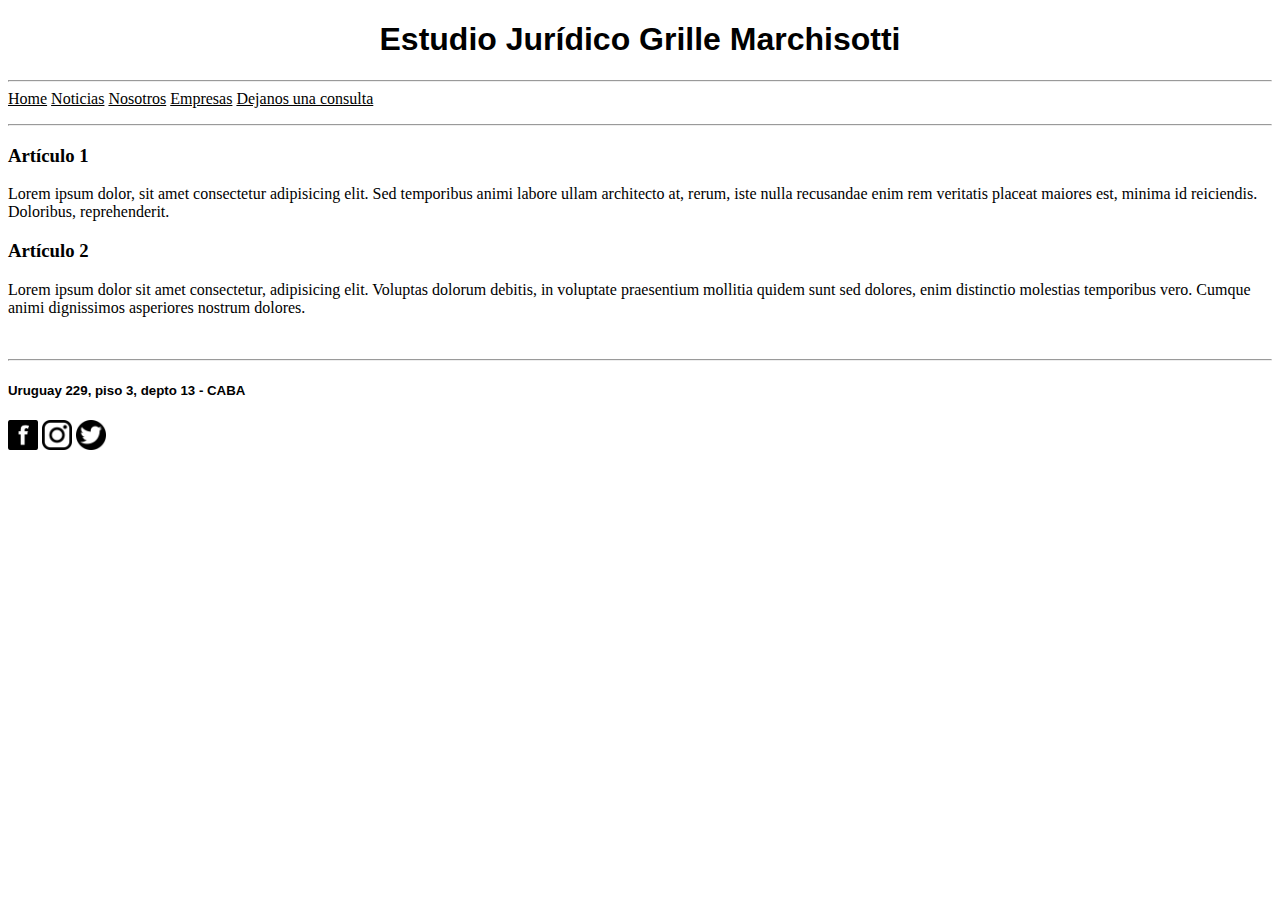
<file: index.html>
<!DOCTYPE html>

<!DOCTYPE html>
<html lang="en">
<head>
    <meta charset="UTF-8">
    <meta http-equiv="X-UA-Compatible" content="IE=edge">
    <meta name="viewport" content="width=device-width, initial-scale=1.0">
    <link rel="stylesheet" href="CssGrilleMarchisotti.css">
    <title>Estudio Jurídico Grille Marchisotti - Index</title>
    <meta name="description" content="Estudio Jurídico especializado en derecho laboral, de familia y admimnistrativo">
    <link href="https://cdn.jsdelivr.net/npm/bootstrap@5.0.0-beta3/dist/css/bootstrap.min.css" rel="stylesheet" integrity="sha384-eOJMYsd53ii+scO/bJGFsiCZc+5NDVN2yr8+0RDqr0Ql0h+rP48ckxlpbzKgwra6" crossorigin="anonymous">
    <link rel="preconnect" href="https://fonts.gstatic.com">
<link href="https://fonts.googleapis.com/css2?family=Poppins:wght@200&display=swap" rel="stylesheet">

<style>  
    </style>
</head>
<header>
    <h1>Estudio Jurídico Grille Marchisotti </h1>
</header>
<hr>
<!--solo para entrega Bootstrap JS-->
<nav>
    <div class="container">
    <nav class="navbar navbar-expand-lg navbar-light bg-light">
      <div class="container-fluid">
        <a class="navbar-brand" href="index.html">Home</a>
        <a class="navbar-brand" href="Noticias2.html">Noticias</a>
        <a class="navbar-brand" href="Nosotros3.html">Nosotros</a>
        <a class="navbar-brand" href="Empleos4.html">Empresas</a>
        <a class="navbar-brand" href="DejanosUnaConsulta5.html">Dejanos una consulta</a>
    </div>
</nav>
<!-- Nav para entrega final
    <nav>
        <ul>
            <li><a href="index.html">Home</a></li>
            <li><a href="Noticias2.html">Noticias</a></li>
            <li><a href="Nosotros3.html">Nosotros</a></li>
            <li><a href="Empleos4.html">Empresas</a></li>
            <li><a href="DejanosUnaConsulta5.html">Dejanos una consulta</a></li>
        </ul>
    </nav> -->
    <hr>
<body>
<section id=seccion>
    <article id="articulo1">
        <h3>Artículo 1</h3>
        <p>Lorem ipsum dolor, sit amet consectetur adipisicing elit. Sed temporibus animi labore ullam architecto at, rerum, iste nulla recusandae enim rem veritatis placeat maiores est, minima id reiciendis. Doloribus, reprehenderit.</p>
    </article>
    <article id="articulo2">
        <h3>Artículo 2</h3>
        <p>Lorem ipsum dolor sit amet consectetur, adipisicing elit. Voluptas dolorum debitis, in voluptate praesentium mollitia quidem sunt sed dolores, enim distinctio molestias temporibus vero. Cumque animi dignissimos asperiores nostrum dolores.</p>
    </article>
</section>

<script src="https://cdn.jsdelivr.net/npm/bootstrap@5.0.0-beta3/dist/js/bootstrap.bundle.min.js" integrity="sha384-JEW9xMcG8R+pH31jmWH6WWP0WintQrMb4s7ZOdauHnUtxwoG2vI5DkLtS3qm9Ekf" crossorigin="anonymous"></script>
<script src="https://cdn.jsdelivr.net/npm/@popperjs/core@2.9.1/dist/umd/popper.min.js" integrity="sha384-SR1sx49pcuLnqZUnnPwx6FCym0wLsk5JZuNx2bPPENzswTNFaQU1RDvt3wT4gWFG" crossorigin="anonymous"></script>

</body>
<br>
<hr>
<footer class="footer">
    <H5 class="footer__direccion">Uruguay 229, piso 3, depto 13 - CABA</H5>
    <img class="footer__icono" id="facebook" src="FacebookImage.jpg" width="30px" height="30px">
    <img class="footer__icono" id="facebook" src="instagram.png" width="30px" height="30px">
    <img class="footer__icono" id="facebook" src="twitter.png" width="30px" height="30px">
</footer>

</body>
</html>
</file>
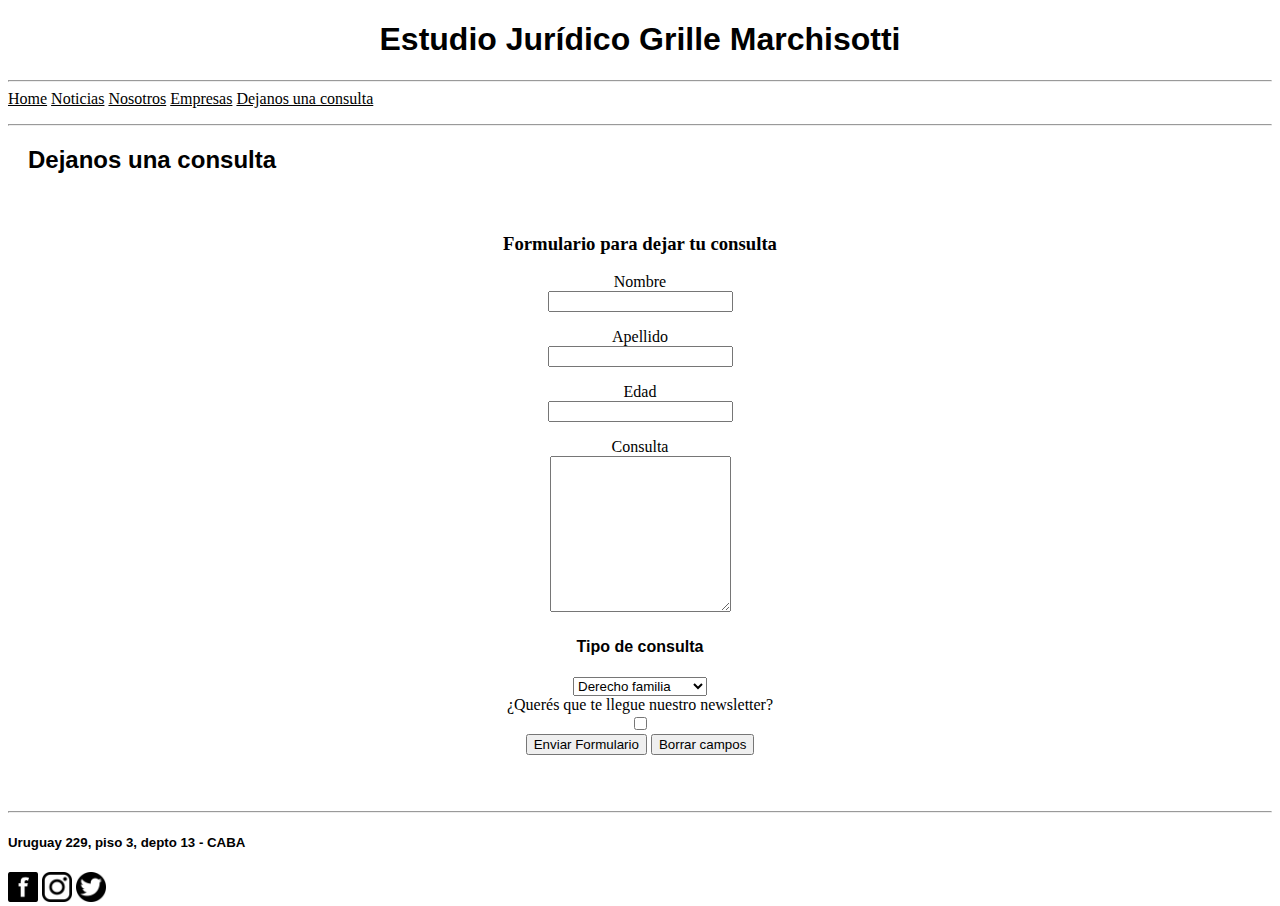
<file: DejanosUnaConsulta5.html>
<!DOCTYPE html>

<!DOCTYPE html>
<html lang="en">
<head>
    <meta charset="UTF-8">
    <meta http-equiv="X-UA-Compatible" content="IE=edge">
    <meta name="viewport" content="width=device-width, initial-scale=1.0">
    <link rel="stylesheet" href="CssGrilleMarchisotti.css">
    <title>Estudio Jurídico Grille Marchisotti - Consultas</title>
    <meta name="description" content="Dejanos una consulta y te responderemos a la brevedad.">
    <link href="https://cdn.jsdelivr.net/npm/bootstrap@5.0.0-beta3/dist/css/bootstrap.min.css" rel="stylesheet" integrity="sha384-eOJMYsd53ii+scO/bJGFsiCZc+5NDVN2yr8+0RDqr0Ql0h+rP48ckxlpbzKgwra6" crossorigin="anonymous">
    <link rel="preconnect" href="https://fonts.gstatic.com">
<link href="https://fonts.googleapis.com/css2?family=Poppins:wght@200&display=swap" rel="stylesheet">

</head>

<header>
    <h1>Estudio Jurídico Grille Marchisotti</h1>
</header>

<hr>
<!--solo para entrega Bootstrap JS-->
<nav>
    <div class="container">
    <nav class="navbar navbar-expand-lg navbar-light bg-light">
      <div class="container-fluid">
        <a class="navbar-brand" href="index.html">Home</a>
        <a class="navbar-brand" href="Noticias2.html">Noticias</a>
        <a class="navbar-brand" href="Nosotros3.html">Nosotros</a>
        <a class="navbar-brand" href="Empleos4.html">Empresas</a>
        <a class="navbar-brand" href="DejanosUnaConsulta5.html">Dejanos una consulta</a>
    </div>
</nav>
<!-- Nav para entrega final
<nav>
    <ul>
        <li><a href="index.html">Home</a></li>
        <li><a href="Noticias2.html">Noticias</a></li>
        <li><a href="Nosotros3.html">Nosotros</a></li>
        <li><a href="Empleos4.html">Empresas</a></li>
        <li><a href="DejanosUnaConsulta5.html">Dejanos una consulta</a></li>
    </ul>
</nav> -->
<hr>

<body>
    <h2>Dejanos una consulta</h2>
    <form>
        <h3>Formulario para dejar tu consulta</h3>
            <p>Nombre <br><input type="text"></p>
            <p>Apellido <br><input type="text"></p>
            <p>Edad <br><input type="number"></p>
            <p>Consulta <br><textarea cols="20" rows="10"></textarea></p>
        <h4>Tipo de consulta</h4>
            <select name="" id="">
                <option value="">Derecho familia</option>
                <option value="">Derecho laboral</option>
                <option value="">Derecho societario</option>
                <option value="">Derecho</option>
            </select>
            <div>¿Querés que te llegue nuestro newsletter?</div><input type="checkbox" name="Sí" value="1"/>
        <br>
            <input type="submit" value="Enviar Formulario">
            <input type="reset" value="Borrar campos">
        </form>
        
<script src="https://cdn.jsdelivr.net/npm/bootstrap@5.0.0-beta3/dist/js/bootstrap.bundle.min.js" integrity="sha384-JEW9xMcG8R+pH31jmWH6WWP0WintQrMb4s7ZOdauHnUtxwoG2vI5DkLtS3qm9Ekf" crossorigin="anonymous"></script>
<script src="https://cdn.jsdelivr.net/npm/@popperjs/core@2.9.1/dist/umd/popper.min.js" integrity="sha384-SR1sx49pcuLnqZUnnPwx6FCym0wLsk5JZuNx2bPPENzswTNFaQU1RDvt3wT4gWFG" crossorigin="anonymous"></script>

    </body>
    <br>
    <hr>

    <footer class="footer">
        <H5 class="footer__direccion">Uruguay 229, piso 3, depto 13 - CABA</H5>
        <img class="footer__icono" id="facebook" src="FacebookImage.jpg" width="30px" height="30px">
        <img class="footer__icono" id="facebook" src="instagram.png" width="30px" height="30px">
        <img class="footer__icono" id="facebook" src="twitter.png" width="30px" height="30px">
    </footer>
    </body>
    </html>
</file>
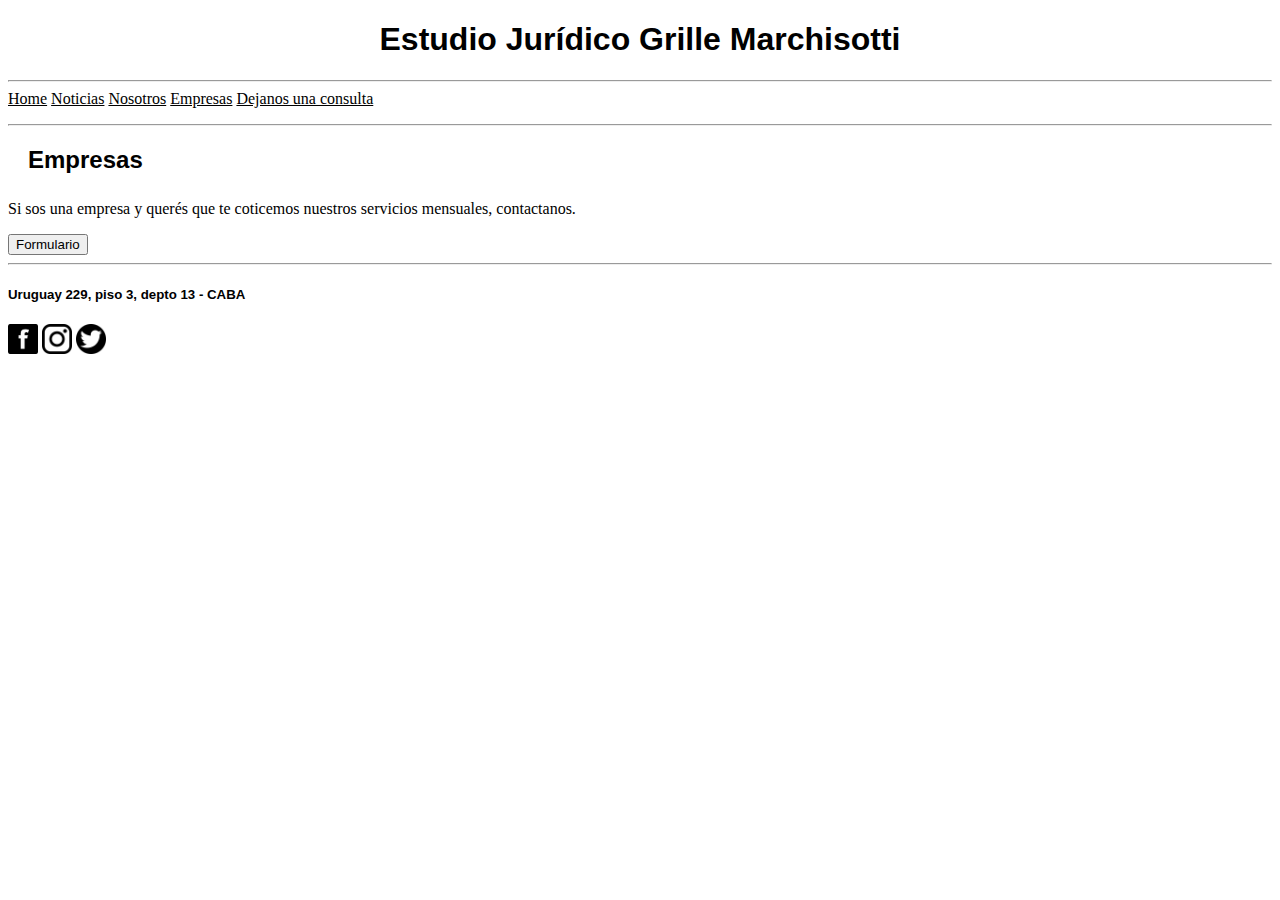
<file: Empleos4.html>
<!DOCTYPE html>

<!DOCTYPE html>
<html lang="en">
<head>
    <meta charset="UTF-8">
    <meta http-equiv="X-UA-Compatible" content="IE=edge">
    <meta name="viewport" content="width=device-width, initial-scale=1.0">
    <link rel="stylesheet" href="CssGrilleMarchisotti.css">
    <title>Estudio Jurídico Grille Marchisotti - Empresas</title>
    <meta name="description" content="Si sos una empresa y necesitas asesoramiento jurídico, contactanos.">
    <link href="https://cdn.jsdelivr.net/npm/bootstrap@5.0.0-beta3/dist/css/bootstrap.min.css" rel="stylesheet" integrity="sha384-eOJMYsd53ii+scO/bJGFsiCZc+5NDVN2yr8+0RDqr0Ql0h+rP48ckxlpbzKgwra6" crossorigin="anonymous">
    <link rel="preconnect" href="https://fonts.gstatic.com">
<link href="https://fonts.googleapis.com/css2?family=Poppins:wght@200&display=swap" rel="stylesheet">
</head>
<header>
    <h1>Estudio Jurídico Grille Marchisotti </h1>
    
</header>

<hr>
<!--solo para entrega Bootstrap JS-->
<nav>
    <div class="container">
    <nav class="navbar navbar-expand-lg navbar-light bg-light">
      <div class="container-fluid">
        <a class="navbar-brand" href="index.html">Home</a>
        <a class="navbar-brand" href="Noticias2.html">Noticias</a>
        <a class="navbar-brand" href="Nosotros3.html">Nosotros</a>
        <a class="navbar-brand" href="Empleos4.html">Empresas</a>
        <a class="navbar-brand" href="DejanosUnaConsulta5.html">Dejanos una consulta</a>
    </div>
</nav>
<!-- Nav para entrega final
<nav>
    <ul>
        <li><a href="index.html">Home</a></li>
        <li><a href="Noticias2.html">Noticias</a></li>
        <li><a href="Nosotros3.html">Nosotros</a></li>
        <li><a href="Empleos4.html">Empresas</a></li>
        <li><a href="DejanosUnaConsulta5.html">Dejanos una consulta</a></li>
    </ul>
</nav> -->
<hr>
    <body class="empresas">
        <h2>Empresas</h2>
    <!-- solo para entrega bootstrap JS
        <p>
            <a class="btn btn-primary" data-bs-toggle="collapse" href="#collapseExample" role="button" aria-expanded="false" aria-controls="collapseExample">
              Boton número 1
            </a>
            <button class="btn btn-primary" type="button" data-bs-toggle="collapse" data-bs-target="#collapseExample" aria-expanded="false" aria-controls="collapseExample">
              Botón número 2
            </button>
          </p>
          <div class="collapse" id="collapseExample">
            <div class="card card-body">
              En esta sección se esconde información a la que solo se accede haciendo clic sobre los botones.
            </div>
          </div>
          fin entrega bootstrap js-->
        <section>
                <p class="empresas__parrafo">Si sos una empresa y querés que te coticemos nuestros servicios mensuales, contactanos.</p>
            <input class="empresas__boton" type="submit" value="Formulario">
        </section>
        
<script src="https://cdn.jsdelivr.net/npm/bootstrap@5.0.0-beta3/dist/js/bootstrap.bundle.min.js" integrity="sha384-JEW9xMcG8R+pH31jmWH6WWP0WintQrMb4s7ZOdauHnUtxwoG2vI5DkLtS3qm9Ekf" crossorigin="anonymous"></script>
<script src="https://cdn.jsdelivr.net/npm/@popperjs/core@2.9.1/dist/umd/popper.min.js" integrity="sha384-SR1sx49pcuLnqZUnnPwx6FCym0wLsk5JZuNx2bPPENzswTNFaQU1RDvt3wT4gWFG" crossorigin="anonymous"></script>

    </body>
        <hr>
        <footer class="footer">
          <H5 class="footer__direccion">Uruguay 229, piso 3, depto 13 - CABA</H5>
          <img class="footer__icono" id="facebook" src="FacebookImage.jpg" width="30px" height="30px">
          <img class="footer__icono" id="facebook" src="instagram.png" width="30px" height="30px">
          <img class="footer__icono" id="facebook" src="twitter.png" width="30px" height="30px">
      </footer>
    
    </html>
</file>
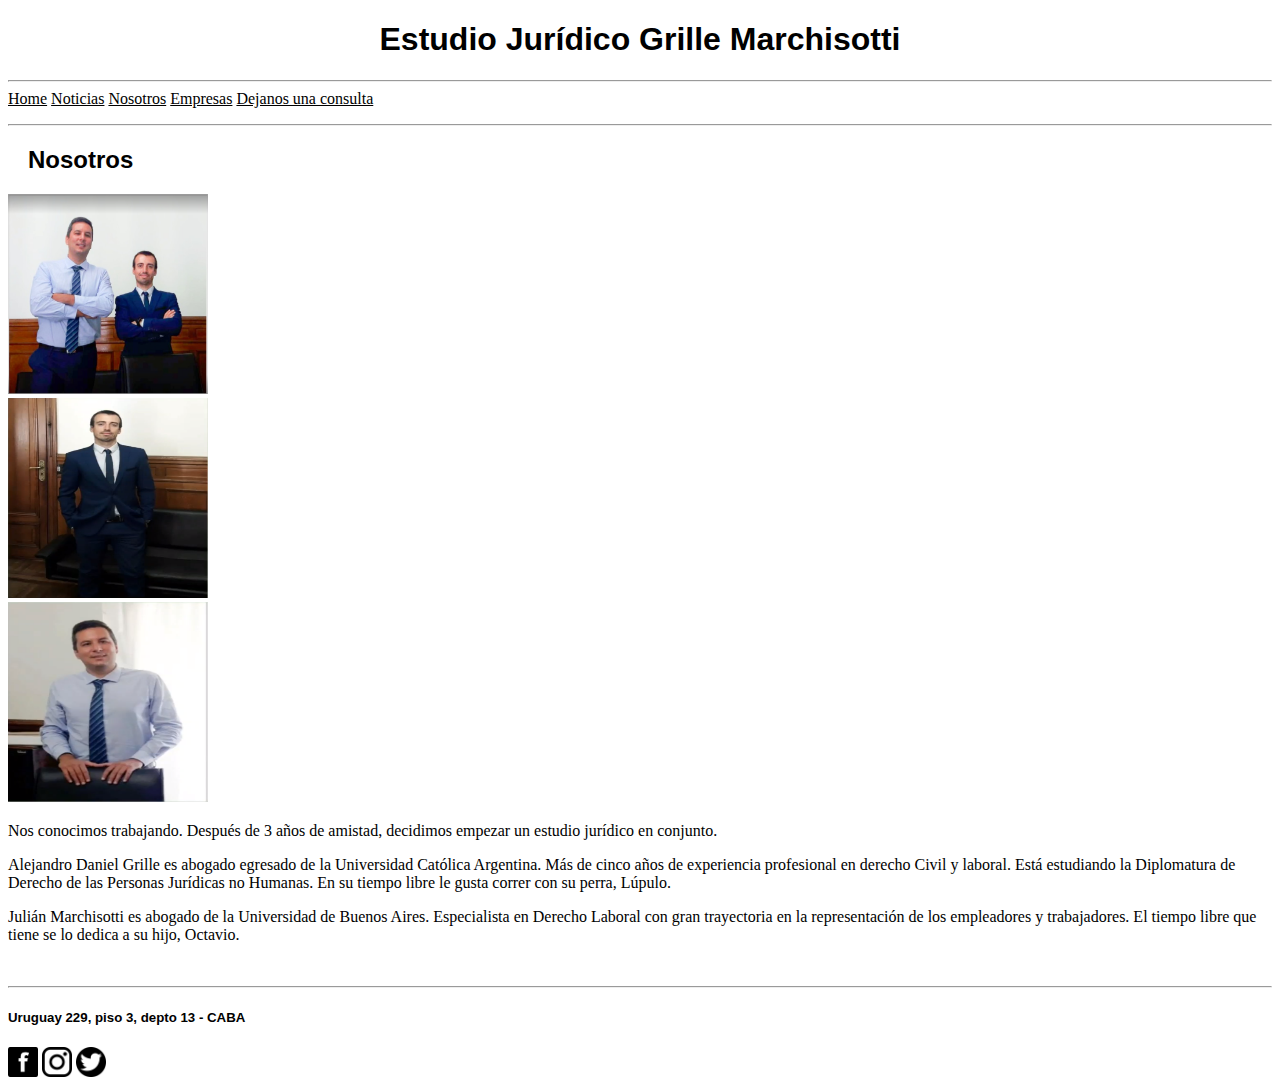
<file: Nosotros3.html>
<!DOCTYPE html>

<!DOCTYPE html>
<html lang="en">
<head>
    <meta charset="UTF-8">
    <meta http-equiv="X-UA-Compatible" content="IE=edge">
    <meta name="viewport" content="width=device-width, initial-scale=1.0">
    <link rel="stylesheet" href="CssGrilleMarchisotti.css">
    <title>Estudio Jurídico Grille Marchisotti - Nosotros</title>
    <meta name="description" content="Un poco de nosotros.">
    <link href="https://cdn.jsdelivr.net/npm/bootstrap@5.0.0-beta3/dist/css/bootstrap.min.css" rel="stylesheet" integrity="sha384-eOJMYsd53ii+scO/bJGFsiCZc+5NDVN2yr8+0RDqr0Ql0h+rP48ckxlpbzKgwra6" crossorigin="anonymous">
    <link rel="preconnect" href="https://fonts.gstatic.com">
<link href="https://fonts.googleapis.com/css2?family=Poppins:wght@200&display=swap" rel="stylesheet">
</head>
<header>
    <h1>Estudio Jurídico Grille Marchisotti </h1>
</header>

<hr>
<!--solo para entrega Bootstrap JS-->
<nav>
    <div class="container">
    <nav class="navbar navbar-expand-lg navbar-light bg-light">
      <div class="container-fluid">
        <a class="navbar-brand" href="index.html">Home</a>
        <a class="navbar-brand" href="Noticias2.html">Noticias</a>
        <a class="navbar-brand" href="Nosotros3.html">Nosotros</a>
        <a class="navbar-brand" href="Empleos4.html">Empresas</a>
        <a class="navbar-brand" href="DejanosUnaConsulta5.html">Dejanos una consulta</a>
    </div>
</nav>
<!-- Nav para entrega final
<nav>
    <ul>
        <li><a href="index.html">Home</a></li>
        <li><a href="Noticias2.html">Noticias</a></li>
        <li><a href="Nosotros3.html">Nosotros</a></li>
        <li><a href="Empleos4.html">Empresas</a></li>
        <li><a href="DejanosUnaConsulta5.html">Dejanos una consulta</a></li>
    </ul>
</nav> -->
<hr>
<body>
        <h2>Nosotros</h2>
        <section class="seccionNosotros" id="seccionNosotros">
            <div class="seccionNosotros__foto" id="fotoNosotros">
                <img src="Nosotros.png" alt="" width=200px; height="200px">
            </div>
            <div class="seccionNosotros__foto" id="fotoAle">
                <img src="Grille.png" alt="" width=200px; height="200px">
            </div>
            <div class="seccionNosotros__foto" id="fotoJuli">
                <img src="Marchisotti.png" alt="" width=200px; height="200px">
            </div>
            <article class="seccionNosotros__articuloNosotros" id="Nosotros">
                <p>Nos conocimos trabajando. Después de 3 años de amistad, decidimos empezar un estudio jurídico en conjunto.</p>
            </article>    
            <article class="seccionNosotros__articuloAle" id="Ale">
                <p>Alejandro Daniel Grille es abogado egresado de la Universidad Católica Argentina. Más de cinco años de experiencia profesional en derecho Civil y laboral.
                Está estudiando la Diplomatura de Derecho de las Personas Jurídicas no Humanas. En su tiempo libre le gusta correr con su perra, Lúpulo.</p>
            </article>
            <article class="seccionNosotros__articuloJuli" id="Juli">
                <p>Julián Marchisotti es abogado de la Universidad de Buenos Aires. Especialista en Derecho Laboral con gran trayectoria en la representación de los empleadores y trabajadores. El tiempo libre que tiene se lo dedica a su hijo, Octavio.</p>
            </article>           
        </section>
        
<script src="https://cdn.jsdelivr.net/npm/bootstrap@5.0.0-beta3/dist/js/bootstrap.bundle.min.js" integrity="sha384-JEW9xMcG8R+pH31jmWH6WWP0WintQrMb4s7ZOdauHnUtxwoG2vI5DkLtS3qm9Ekf" crossorigin="anonymous"></script>
<script src="https://cdn.jsdelivr.net/npm/@popperjs/core@2.9.1/dist/umd/popper.min.js" integrity="sha384-SR1sx49pcuLnqZUnnPwx6FCym0wLsk5JZuNx2bPPENzswTNFaQU1RDvt3wT4gWFG" crossorigin="anonymous"></script>

        </body>
    <br>
    <hr>
    <footer class="footer">
        <H5 class="footer__direccion">Uruguay 229, piso 3, depto 13 - CABA</H5>
        <img class="footer__icono" id="facebook" src="FacebookImage.jpg" width="30px" height="30px">
        <img class="footer__icono" id="facebook" src="instagram.png" width="30px" height="30px">
        <img class="footer__icono" id="facebook" src="twitter.png" width="30px" height="30px">
    </footer>
    </body>
    </html>
</file>
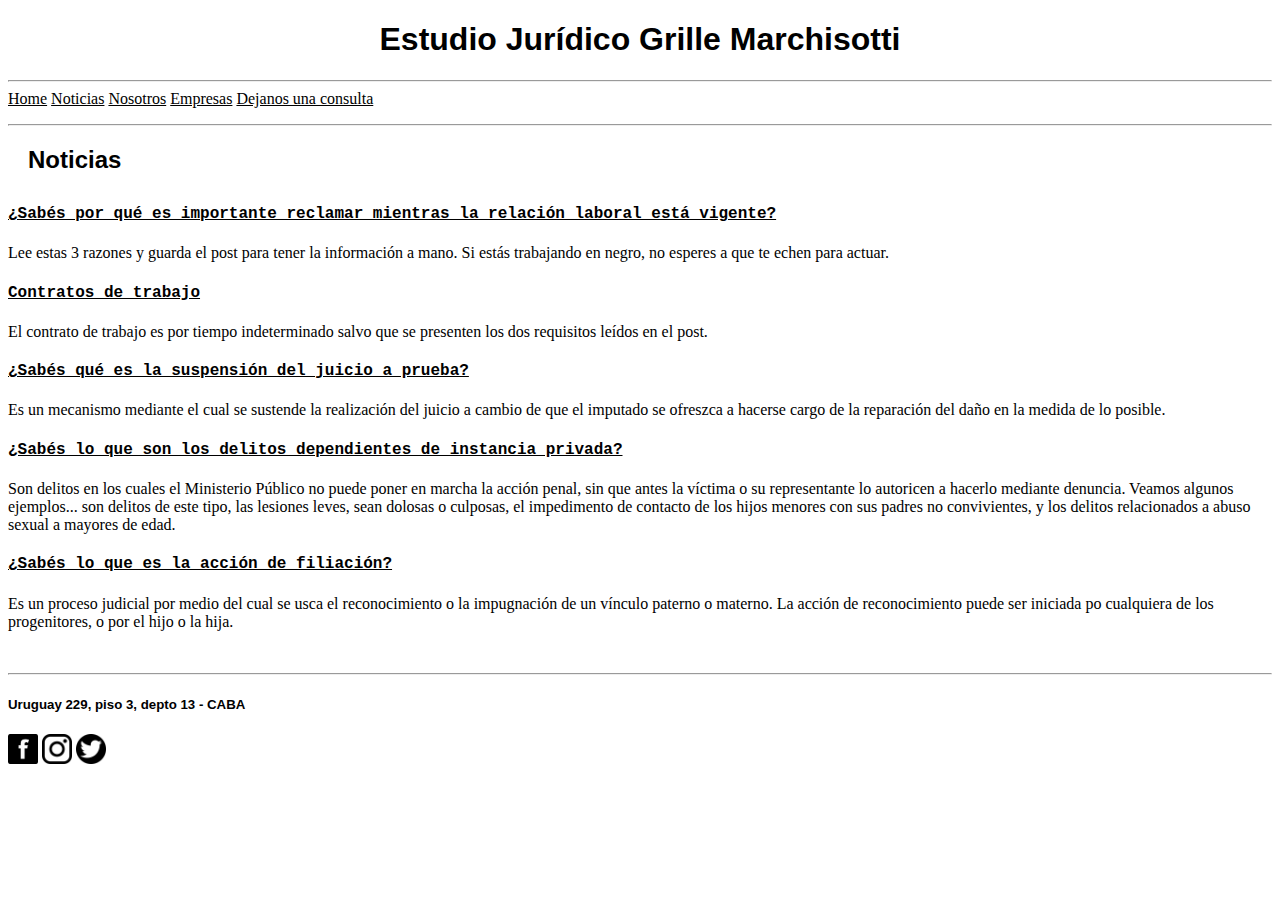
<file: Noticias2.html>
<!DOCTYPE html>

<!DOCTYPE html>
<html lang="en">
<head>
    <meta charset="UTF-8">
    <meta http-equiv="X-UA-Compatible" content="IE=edge">
    <meta name="viewport" content="width=device-width, initial-scale=1.0">
    <link rel="stylesheet" href="CssGrilleMarchisotti.css">
    <title>Estudio Jurídico Grille Marchisotti - Noticias</title>
    <meta name="description" content="Enterate de las novedades jurídicas más importantes.">
    
    <link href="https://cdn.jsdelivr.net/npm/bootstrap@5.0.0-beta3/dist/css/bootstrap.min.css" rel="stylesheet" integrity="sha384-eOJMYsd53ii+scO/bJGFsiCZc+5NDVN2yr8+0RDqr0Ql0h+rP48ckxlpbzKgwra6" crossorigin="anonymous">
    
    <link rel="preconnect" href="https://fonts.gstatic.com">
<link href="https://fonts.googleapis.com/css2?family=Poppins:wght@200&display=swap" rel="stylesheet">
</head>

<header>
    <h1>Estudio Jurídico Grille Marchisotti </h1>
</header>

<hr>
<!--solo para entrega Bootstrap JS-->
<nav>
    <div class="container">
    <nav class="navbar navbar-expand-lg navbar-light bg-light">
      <div class="container-fluid">
        <a class="navbar-brand" href="index.html">Home</a>
        <a class="navbar-brand" href="Noticias2.html">Noticias</a>
        <a class="navbar-brand" href="Nosotros3.html">Nosotros</a>
        <a class="navbar-brand" href="Empleos4.html">Empresas</a>
        <a class="navbar-brand" href="DejanosUnaConsulta5.html">Dejanos una consulta</a>
    </div>
</nav>
<!-- Nav para entrega final
<nav>
    <ul>
        <li><a href="index.html">Home</a></li>
        <li><a href="Noticias2.html">Noticias</a></li>
        <li><a href="Nosotros3.html">Nosotros</a></li>
        <li><a href="Empleos4.html">Empresas</a></li>
        <li><a href="DejanosUnaConsulta5.html">Dejanos una consulta</a></li>
    </ul>
</nav> -->
<hr>
    <body>
        
        <h2>Noticias</h2>

<!-- solo para entrega bootstrap JS 
<button type="button" class="btn btn-primary" data-bs-toggle="modal" data-bs-target="#exampleModal">
    Suscribite a nuestro newsletter
  </button>
  
  <div class="modal fade" id="exampleModal" tabindex="-1" aria-labelledby="exampleModalLabel" aria-hidden="true">
    <div class="modal-dialog">
      <div class="modal-content">
        <div class="modal-header">
          <h5 class="modal-title" id="exampleModalLabel">Suscribite a nuestro newsletter</h5>
          <button type="button" class="btn-close" data-bs-dismiss="modal" aria-label="Close"></button>
        </div>
        <div class="modal-body">
          Para que te lleguen las novedades legales
        </div>
        <div class="modal-footer">
          <button type="button" class="btn btn-secondary" data-bs-dismiss="modal">Cerrar</button>
          <button type="button" class="btn btn-primary">Suscribirme</button>
        </div>
      </div>
    </div>
  </div>
  termina para entrega bootstrap JS-->
        <div class="noticias">
        <h4 class="noticias__titulo">¿Sabés por qué es importante reclamar mientras la relación laboral está vigente? </h4>
        <p class="noticias__cuerpo">Lee estas 3 razones y guarda el post para tener la información a mano. Si estás trabajando en negro, no esperes a que te echen para actuar.</p>
        <h4 class="noticias__titulo">Contratos de trabajo</h4>
        <p class="noticias__cuerpo">El contrato de trabajo es por tiempo indeterminado salvo que se presenten los dos requisitos leídos en el post.</p>
        <h4 class="noticias__titulo">¿Sabés qué es la suspensión del juicio a prueba? </h4>
        <p class="noticias__cuerpo">Es un mecanismo mediante el cual se sustende la realización del juicio a cambio de que el imputado se ofreszca a hacerse cargo de la reparación del daño en la medida de lo posible.</p>
        <h4 class="noticias__titulo">¿Sabés lo que son los delitos dependientes de instancia privada?</h4>
        <p class="noticias__cuerpo">Son delitos en los cuales el Ministerio Público no puede poner en marcha la acción penal, sin que antes la víctima o su representante lo autoricen a hacerlo mediante denuncia. Veamos algunos ejemplos... son delitos de este tipo, las lesiones leves, sean dolosas o culposas, el impedimento de contacto de los hijos menores con sus padres no convivientes, y los delitos relacionados a abuso sexual a mayores de edad.</p>
        <h4 class="noticias__titulo">¿Sabés lo que es la acción de filiación?</h4>
        <p class="noticias__cuerpo">Es un proceso judicial por medio del cual se usca el reconocimiento o la impugnación de un vínculo paterno o materno. La acción de reconocimiento puede ser iniciada po cualquiera de los progenitores, o por el hijo o la hija.</p>
      </div>

<script src="https://cdn.jsdelivr.net/npm/bootstrap@5.0.0-beta3/dist/js/bootstrap.bundle.min.js" integrity="sha384-JEW9xMcG8R+pH31jmWH6WWP0WintQrMb4s7ZOdauHnUtxwoG2vI5DkLtS3qm9Ekf" crossorigin="anonymous"></script>
<script src="https://cdn.jsdelivr.net/npm/@popperjs/core@2.9.1/dist/umd/popper.min.js" integrity="sha384-SR1sx49pcuLnqZUnnPwx6FCym0wLsk5JZuNx2bPPENzswTNFaQU1RDvt3wT4gWFG" crossorigin="anonymous"></script>

    </body>
    <br>
    <hr>
    <footer class="footer">
        <H5 class="footer__direccion">Uruguay 229, piso 3, depto 13 - CABA</H5>
        <img class="footer__icono" id="facebook" src="FacebookImage.jpg" width="30px" height="30px">
        <img class="footer__icono" id="facebook" src="instagram.png" width="30px" height="30px">
        <img class="footer__icono" id="facebook" src="twitter.png" width="30px" height="30px">
    </footer>
    </html>
</file>
<file: CssGrilleMarchisotti.css>
h1 {
  font-family: 'Open Sans Condensed', sans-serif;
  text-align: center;
  color: black; }

h2 {
  font-family: 'Nunito Sans', sans-serif;
  padding: 10px;
  margin-top: 10px;
  margin-bottom: 10px;
  margin-left: 10px;
  margin-right: 10px;
  color: black; }

/*
h3{
    font-family: 'Nunito Sans', sans-serif;  
    color: black;
    */
h4 {
  font-family: 'Nunito Sans', sans-serif;
  color: black; }

h5 {
  font-family: 'Nunito Sans', sans-serif;
  color: black; }

p {
  color: black; }

nav {
  height: 26px;
  width: 100%;
  list-style: none; }

ul {
  padding: 0;
  margin: 0;
  display: inline-block;
  word-spacing: 10%;
  list-style: none; }

li {
  display: inline-block;
  list-style: none;
  word-spacing: 10%;
  position: relative; }

/*
body{
    font-family: 'Poppins', sans-serif;
    background-color: rgb(88, 88, 88);
}*/
a {
  color: black; }

a:hover {
  color: white; }

form {
  padding: 15px;
  margin: 15px;
  text-align: center; }

/* solo para la entrega Bootstrap Js */
@media (max-width: 576px) {
  h1 {
    color: black; } }

/* solo para entrega Sass 1 */
.noticias__titulo {
  color: black;
  text-decoration-line: underline;
  font-family: 'Courier New', Courier, monospace; }

.noticias__cuerpo {
  color: black; }

.footer__direccion {
  font-family: 'Nunito Sans', sans-serif;
  color: black; }

.footer__icono img {
  width: 30px;
  height: 30px; }

.seccionNosotros__foto div {
  width: 200px;
  height: 200px; }

.seccionNosotros__articuloNosotros p {
  color: black; }

.seccionNosotros__articuloAle p {
  color: black; }

.seccionNosotros__articuloJuli p {
  color: black; }

.empresas__parrafo {
  color: black; }

.empresas__boton {
  color: black; }

/* solo para entrega Sass 1 */
</file>
